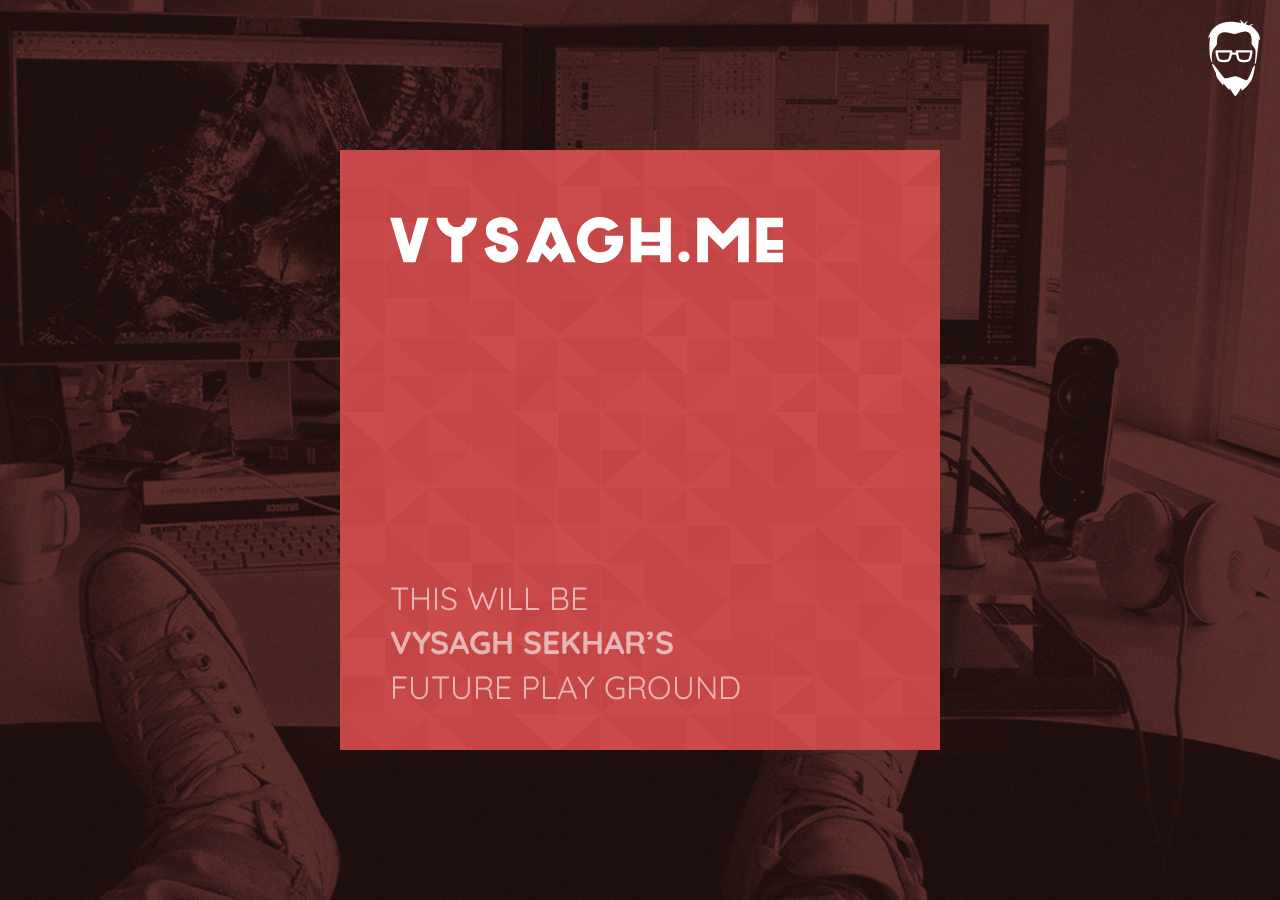
<file: index.html>
<!DOCTYPE html>
<html class=no-js>
<meta http-equiv="content-type" content="text/html;charset=utf-8" />

<head>
	<meta charset=utf-8>
	<meta http-equiv=X-UA-Compatible content="IE=edge,chrome=1">
	<title>Vysagh Sekhar</title>
	<meta name=description content="My focus and strengths are in designing user interfaces that are above all usable but also
engaging, accessible and easily built to bond to design standards. Common sense,
an observing eye, a listening ear and an open mind are part of my toolbox.">
	<meta name=viewport content="initial-scale=1, user-scalable=no, minimal-ui">
	<link rel=stylesheet href=css/styles.css>
	<link rel="icon" href="img/favicon.ico" type="image/x-icon"/>
	<link href='https://fonts.googleapis.com/css?family=Quicksand:400,300,700' rel='stylesheet' type='text/css'>
</head>

<body>
	<div class=container>
		<div class=info><a href="#">Connect Me</a></div>
		<div class=rotate>
			<div class=rotate__faces>
				<div class=rotate__face--front>
					<h1 class=logo>vysagh.me</h1>
					<div class=connect>
						<h3>this will be<br/><span>vysagh sekhar’s</span><br/>future play ground</h3>
						
					</div>
				</div>
				<div class=rotate__face--side>
					<div class="avatar"><a href="https://about.me/vysaghsekhar" target="blank"></a></div>
					<p class=body>My focus and strengths are in designing user interfaces that are above all usable but also
engaging, accessible and easily built to bond to design standards. Common sense,
an observing eye, a listening ear and an open mind are part of my toolbox.</p>
					<div class="behance"><a href="https://www.behance.net/vysagh" target="blank"></a></div>
					
				</div>
			</div>
		</div>
		</div>
	</div>
	<script src=js/vendor.js></script>
	<script>
		function has3d() {
			var el = document.createElement('p'),
				has3d,
				transforms = {
					'webkitTransform': '-webkit-transform',
					'OTransform': '-o-transform',
					'msTransform': '-ms-transform',
					'MozTransform': '-moz-transform',
					'transform': 'transform'
				};

			// Add it to the body to get the computed style.
			document.body.insertBefore(el, null);

			for (var t in transforms) {
				if (el.style[t] !== undefined) {
					el.style[t] = "translate3d(1px,1px,1px)";
					has3d = window.getComputedStyle(el).getPropertyValue(transforms[t]);
				}
			}

			document.body.removeChild(el);
			return (has3d !== undefined && has3d.length > 0 && has3d !== "none");
		}
		is3d = has3d();

		$(document).ready(function() {
			if (is3d) {
				$('html').addClass('csstransforms3d');
			}
			$('.info').click(function() {
				$('.rotate__faces, .info').toggleClass('is--turned');
			});
		});

		
	</script>
</body>

</html>
</file>
